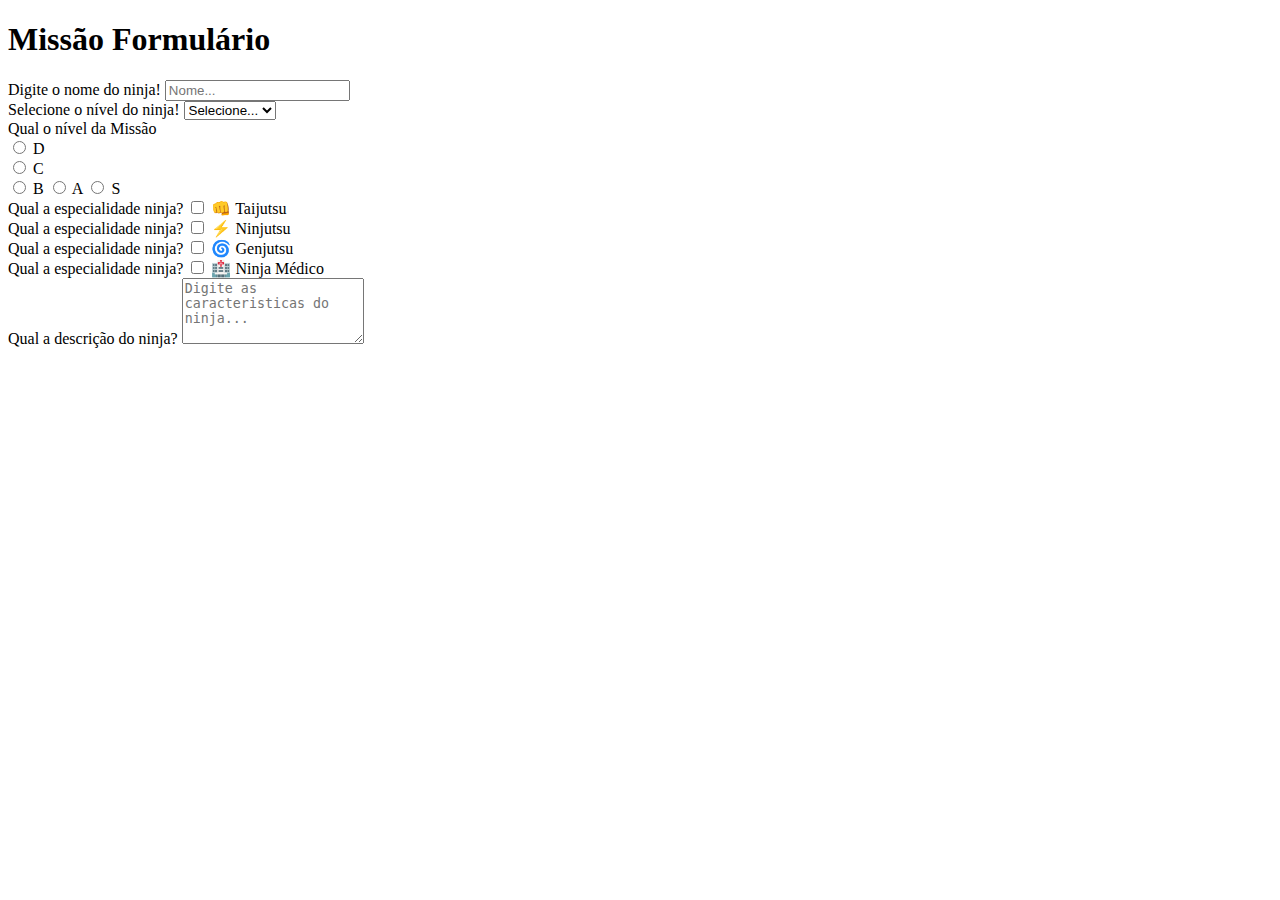
<file: pages/forms.html>
<!DOCTYPE html>
<html lang="pt-BR">
<head>
    <meta charset="UTF-8">
    <meta name="viewport" content="width=device-width, initial-scale=1.0">
    <title>Formulários</title>
    <link rel="stylesheet" href="../assets/styles/forms.css">
</head>
<body>
    <h1>Missão Formulário</h1>
     
    <section>
      <form action="#">
        <div class="input">
            <label for="nome">Digite o nome do ninja!</label>
            <input type="text" placeholder="Nome..." name="name" required />
        </div>

        <div class="rank">
            <label for="rank">Selecione o nível do ninja!</label>
            <select name="rank" id="rank">
              <option value="">Selecione...</option>
              <option value="Genin">Genin</option>
              <option value="Chūnin">Chūnin</option>
              <option value="Jōnin">Jōnin</option>
              <option value="Kage">Kage</option>
            </select>
        </div>

        <div class="tipo">
            <label for="tipo">Qual o nível da Missão</label>

            <div>
                <label for="d">
                    <input type="radio" name="tipo" value="d" />
                    D
                </label>
            </div>

                <label for="c">
                    <input type="radio" name="tipo" value="c" />
                    C
                </label>
            </div>

                <label for="b">
                    <input type="radio" name="tipo" value="b" />
                    B
                </label>
            </div>

                <label for="a">
                    <input type="radio" name="tipo" value="a" />
                    A
                </label>
            </div>

                <label for="s">
                    <input type="radio" name="tipo" value="s" />
                    S
                </label>
            </div>

            <div class="especialidades">
                <label for="especialidades">Qual a especialidade ninja?</label>
                <label for="especialidades">
                    <input type="checkbox" name="especialidades" value="taijutsu" />
                    👊 Taijutsu
                </label>
            </div>
            <div class="especialidades">
                <label for="especialidades">Qual a especialidade ninja?</label>
                <label for="especialidades">
                    <input type="checkbox" name="especialidades" value="ninjutsu" />
                    ⚡ Ninjutsu
                </label>
            </div>
            <div class="especialidades">
                <label for="especialidades">Qual a especialidade ninja?</label>
                <label for="especialidades">
                    <input type="checkbox" name="especialidades" value="genjutsu" />
                    🌀 Genjutsu
                </label>
            </div>
            <div class="especialidades">
                <label for="especialidades">Qual a especialidade ninja?</label>
                <label for="especialidades">
                    <input type="checkbox" name="especialidades" value="ninja médico" />
                    🏥 Ninja Médico
                </label>
            </div>
            <div class="descricao">
                <label for="descricao">Qual a descrição do ninja?</label>

                <textarea name="descricao" id="descricao" placeholder="Digite as caracteristicas do ninja..." rows="4"></textarea>
        </div>
      </form>  
    </section>
  </body>
</html>
</file>
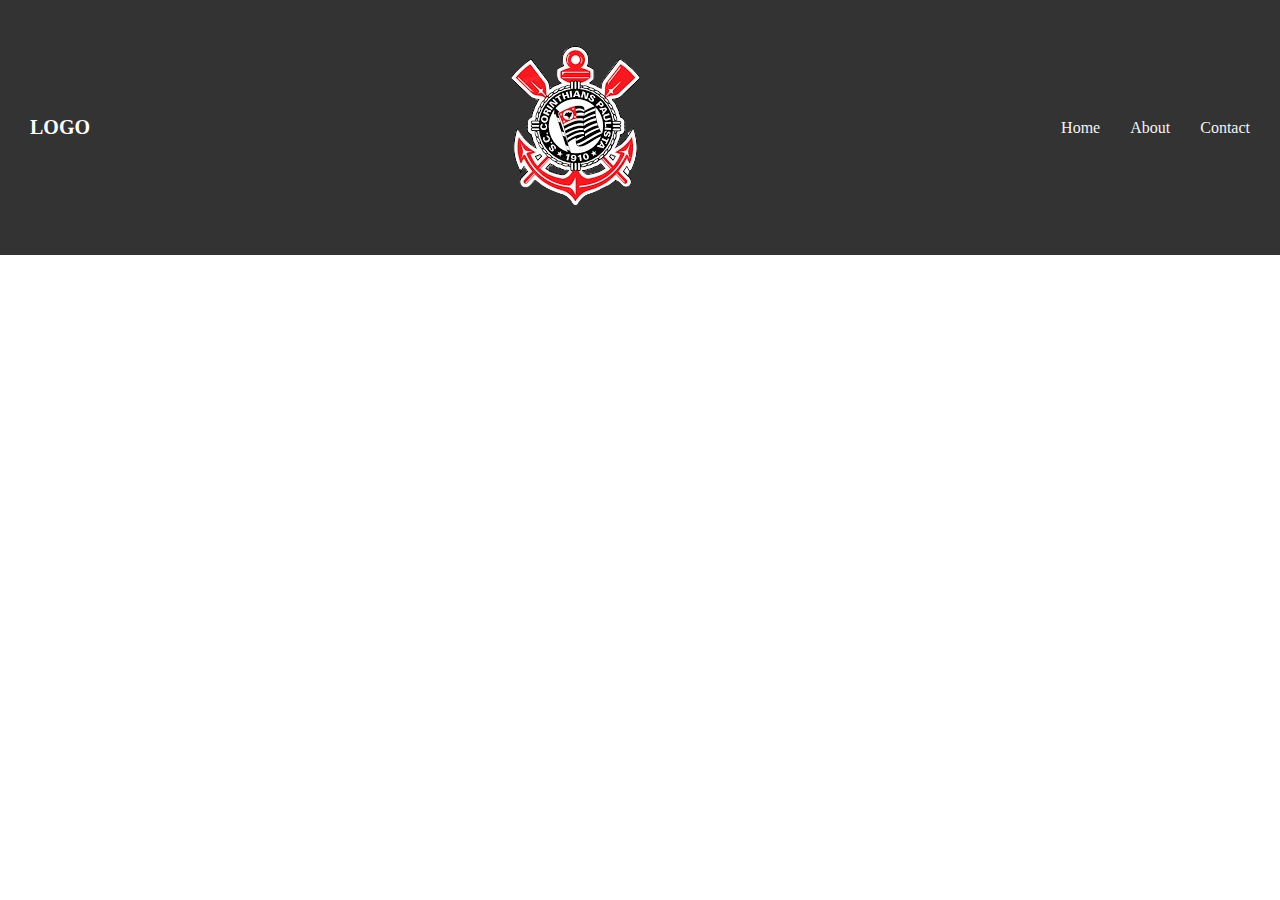
<file: pages/header.html>
<!DOCTYPE html>
<html lang="pt-BR">
<head>
    <meta charset="UTF-8">
    <meta name="viewport" content="width=device-width, initial-scale=1.0">
    <title>Header</title>
    <link rel="stylesheet" href="../assets/styles/header.css"/>
</head>
<body>
    <header>
        <div class="logo">LOGO</div>
        
        <img src="../img\download-removebg-preview.png" alt="Logo do Corinthians">
        <div class="menu">
         <a href="#home">Home</a>
         <a href="#about">About</a>
         <a href="#contact">Contact</a>
        </div>
    </header>
     
  </body>
</html>
</file>
<file: assets/styles/forms.css>
* {
    
}
</file>
<file: assets/styles/header.css>
* {
    margin: 0;
    padding: 0;
    box-sizing: border-box;
}

header {
    background-color: #333;
    color: white;
    padding: 15px 30px;
    display: flex;
    justify-content: space-between;
    align-items: center;
}

.logo {
    font-size: 20px;
    font-weight: bold;
}

.menu {
    display: flex;
    gap: 30px;
}

.menu a {
    color: whitesmoke;
    text-decoration: none;
    font-size: 16px;
    transition: color 0.3s;
}

.menu a:hover {
    color: #29bd29    
}
</file>
